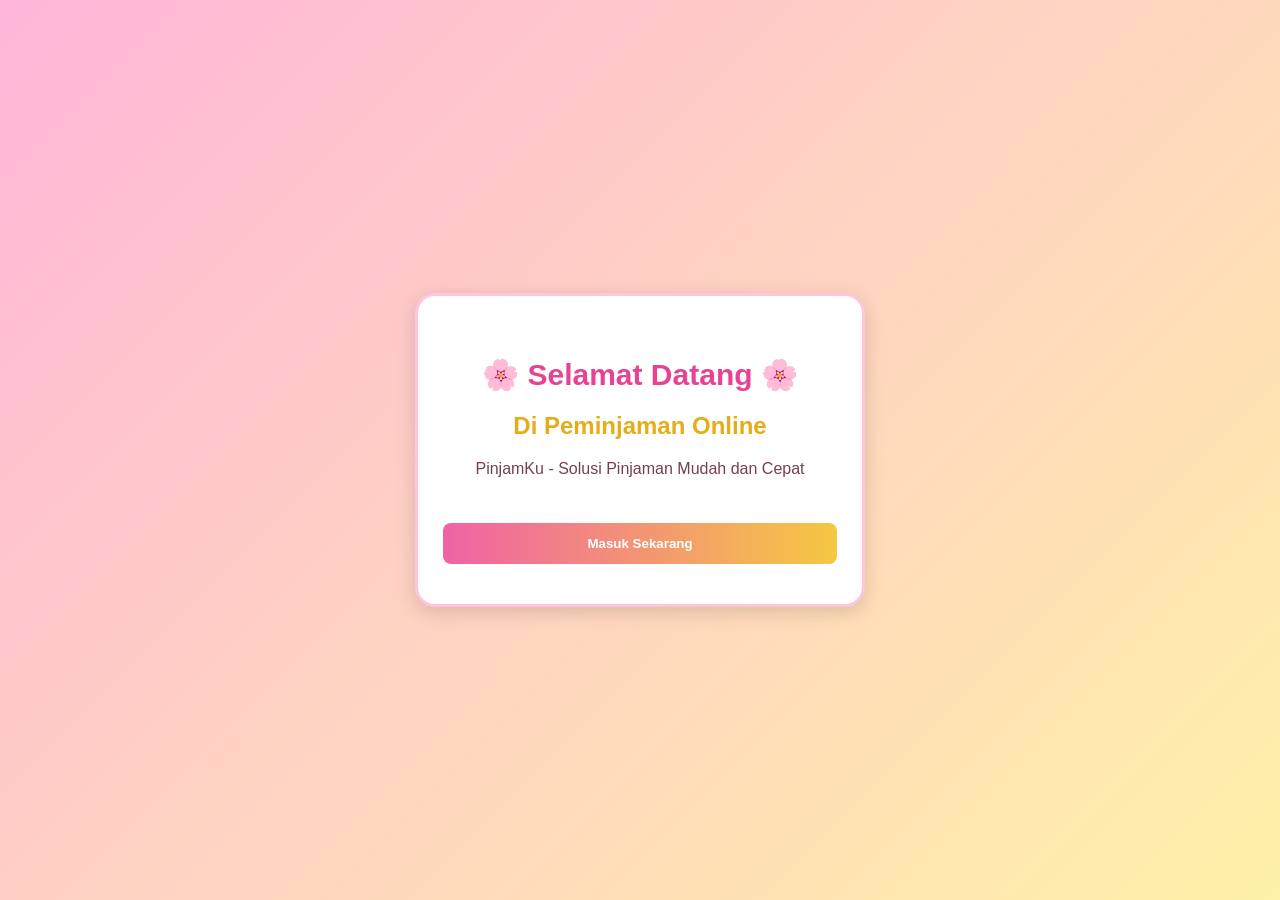
<file: index.html>
<!DOCTYPE html>
<html lang="id">
<head>
    <meta charset="UTF-8">
    <meta name="viewport" content="width=device-width, initial-scale=1.0">
    <title>PinjamKu - Pinjaman Online</title>
    <link rel="stylesheet" href="style.css">
</head>
<body>

    <!-- HALAMAN SELAMAT DATANG -->
    <div id="halamanAwal">
        <div class="welcome-box">
            <h1>🌸 Selamat Datang 🌸</h1>
            <h2>Di Peminjaman Online</h2>
            <p>PinjamKu - Solusi Pinjaman Mudah dan Cepat</p>

            <button onclick="masukWebsite()">
                Masuk Sekarang
            </button>
        </div>
    </div>

    <!-- HALAMAN UTAMA -->
    <div id="halamanUtama" style="display: none;">

        <div class="container">

            <h1>PinjamKu</h1>
            <p>Layanan Peminjaman Online</p>

            <div class="form-box">

                <h2>Formulir Pengajuan Pinjaman</h2>

                <label>Nama Lengkap</label>
                <input type="text" id="nama"
                placeholder="Masukkan nama lengkap">

                <label>Jumlah Pinjaman (Rp)</label>
                <input type="number" id="jumlah"
                placeholder="Masukkan jumlah pinjaman">

                <label>Jangka Waktu</label>
                <select id="waktu">
                    <option value="3">3 Bulan</option>
                    <option value="6">6 Bulan</option>
                    <option value="12">12 Bulan</option>
                </select>

                <button onclick="hitungPinjaman()">
                    Hitung Cicilan
                </button>

                <div id="hasil"></div>

                <button onclick="ajukanPinjaman()">
                    Ajukan Pinjaman
                </button>

            </div>

            <footer>
                © 2026 PinjamKu
                <br>
                Aplikasi Simulasi Peminjaman Online
            </footer>

        </div>

    </div>

    <script src="script.js"></script>

</body>
</html>
</file>
<file: style.css>
/* PENGATURAN DASAR */
* {
    box-sizing: border-box;
}

body {
    font-family: Arial, sans-serif;
    margin: 0;
    padding: 0;
    background: linear-gradient(135deg, #ffb6d9, #fff1a8);
}

/* HALAMAN SELAMAT DATANG */
#halamanAwal {
    height: 100vh;
    display: flex;
    justify-content: center;
    align-items: center;
    padding: 20px;
}

.welcome-box {
    background: white;
    width: 450px;
    padding: 40px 25px;
    border-radius: 20px;
    text-align: center;
    box-shadow: 0 5px 20px rgba(0,0,0,0.15);
    border: 3px solid #ffc5df;
}

.welcome-box h1 {
    color: #e84393;
    font-size: 30px;
}

.welcome-box h2 {
    color: #e6ad18;
}

.welcome-box p {
    color: #754052;
    margin-bottom: 30px;
}

/* TOMBOL */
button {
    width: 100%;
    padding: 13px;
    margin-top: 15px;
    background: linear-gradient(90deg, #f062a6, #f5c842);
    color: white;
    font-weight: bold;
    border: none;
    border-radius: 8px;
    cursor: pointer;
}

button:hover {
    background: linear-gradient(90deg, #e84393, #e6ad18);
}

/* HALAMAN UTAMA */
.container {
    width: 400px;
    max-width: 90%;
    margin: 40px auto;
    text-align: center;
}

.container h1 {
    color: #e84393;
    font-size: 35px;
}

.container > p {
    color: #754052;
}

/* FORMULIR */
.form-box {
    background: #fffafc;
    padding: 25px;
    border-radius: 15px;
    border: 2px solid #ffd6e7;
    box-shadow: 0 5px 15px rgba(232,67,147,0.2);
    text-align: left;
}

.form-box h2 {
    text-align: center;
    color: #e84393;
    font-size: 21px;
}

label {
    display: block;
    margin-top: 15px;
    color: #a83268;
    font-weight: bold;
}

input, select {
    width: 100%;
    padding: 11px;
    margin-top: 7px;
    border: 1px solid #f5a6c8;
    border-radius: 7px;
    background: #fff0f6;
}

/* HASIL CICILAN */
#hasil {
    margin-top: 20px;
    padding: 12px;
    background: #fff2b8;
    color: #a83268;
    border-radius: 8px;
    font-weight: bold;
    line-height: 1.8;
}

/* FOOTER */
footer {
    margin-top: 25px;
    color: #754052;
    font-size: 12px;
    line-height: 1.8;
}
</file>
